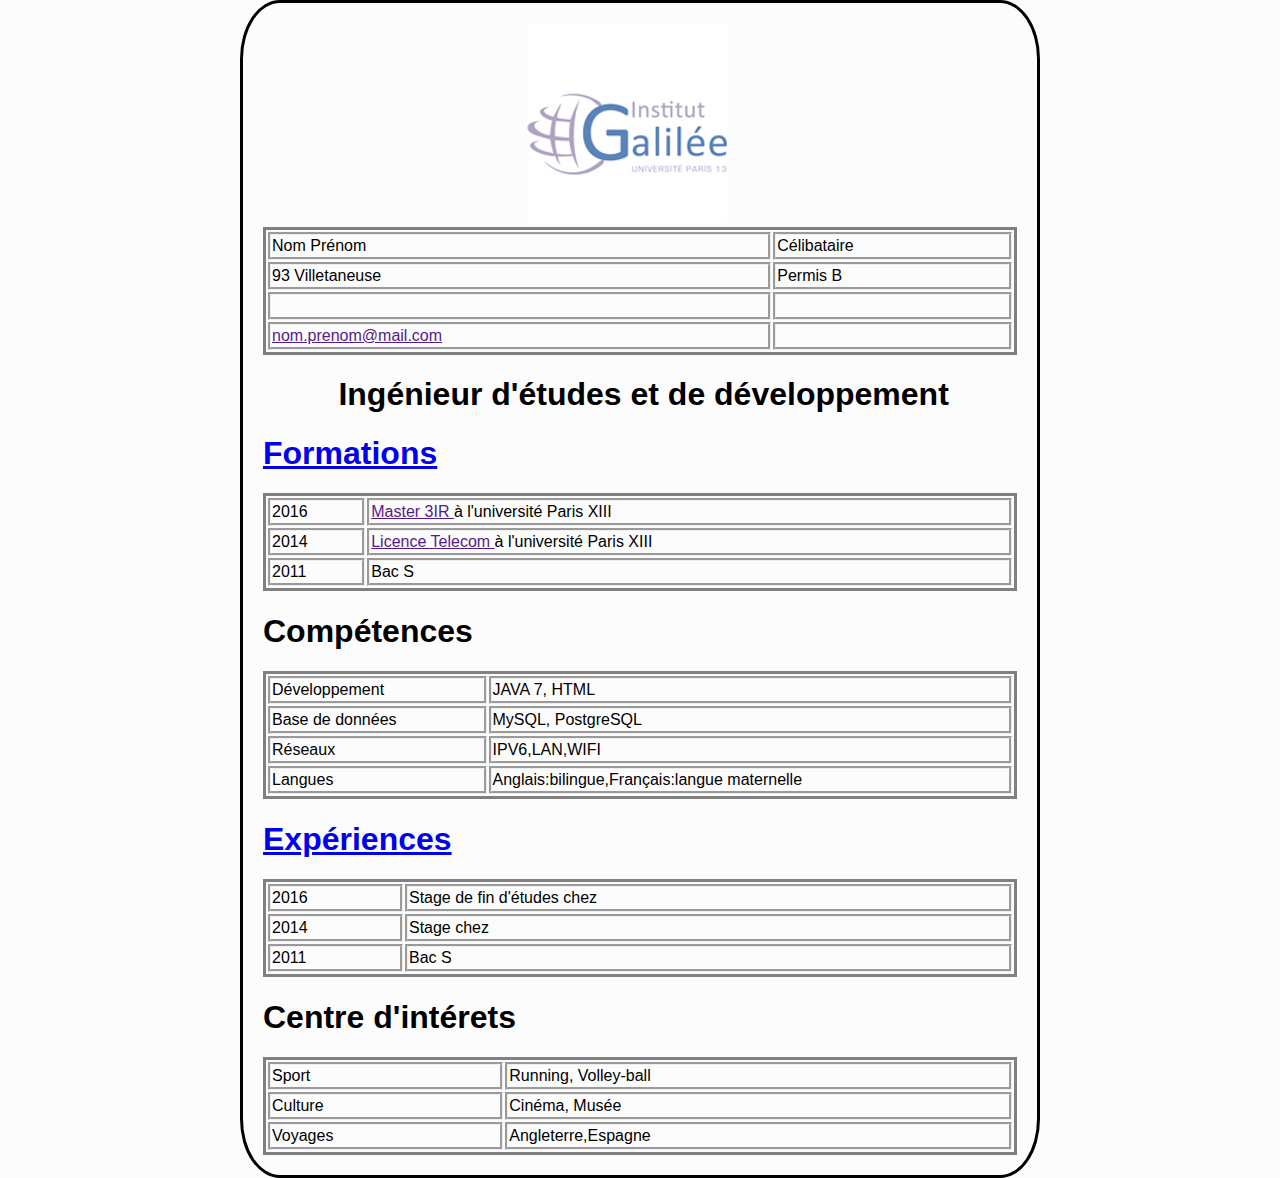
<file: tp1/index.html>
<!DOCTYPE html>
<html>

<head>

  <link rel="stylesheet" href="CSS/index.css" />

  <meta charset="utf-8" />
  <meta http-equiv="x-ua-compatible" content="ie=edge" />
  <title>TP1</title>
  <meta name="description" content="" />
  <meta name="viewport" content="width=device-width, initial-scale=1" />

  <link rel="apple-touch-icon" href="apple-touch-icon.png" />
</head>

<body>

<div id="CV">

  <img id="logo" src="galilee.png">
     

  <table>
    <tr>
      <td>Nom Prénom</td>
      <td>Célibataire</td>
    </tr>

    <tr>
      <td>93 Villetaneuse</td>
      <td>Permis B</td>
    </tr>

    <tr>
      <td></td>
      <td></td>
    </tr>

    <tr>
      <td> <a href="">  nom.prenom@mail.com </a></td>
      <td></td>
    </tr>

  </table>

  <h1 id="Titre"> Ingénieur d'études et de développement </h1>

  <h1> <a href="formations/formations.html"> Formations </a> </h1>

  <table>
    <tr>
      <td>2016</td>
      <td> <a href=""> Master 3IR </a> à l'université Paris XIII</td>
    </tr>

    <tr>
      <td>2014</td>
      <td> <a href=""> Licence Telecom </a> à l'université Paris XIII</td>
    </tr>

    <tr>
      <td>2011</td>
      <td>Bac S</td>
    </tr>

    </table>

  <h1> Compétences </h1>

  <table>
    <tr>
      <td>Développement</td>
      <td>JAVA 7, HTML</td>
    </tr>

    <tr>
      <td>Base de données</td>
      <td>MySQL, PostgreSQL</td>
    </tr>

    <tr>
      <td>Réseaux</td>
      <td>IPV6,LAN,WIFI</td>
    </tr>

    <tr>
      <td>Langues</td>
      <td>Anglais:bilingue,Français:langue maternelle</td>
    </tr>

  </table>


  <h1> <a href="experiences/index.html"> Expériences </a>  </h1>
   
  <table>
    <tr>
      <td>2016</td>
      <td>Stage de fin d'études chez</td>
    </tr>

    <tr>
      <td>2014</td>
      <td>Stage chez</td>
    </tr>

    <tr>
      <td>2011</td>
      <td>Bac S</td>
    </tr>

    </table>

    <h1> Centre d'intérets </h1>

    <table>
      <tr>
        <td>Sport</td>
        <td>Running, Volley-ball</td>
      </tr>
  
      <tr>
        <td>Culture</td>
        <td>Cinéma, Musée</td>
      </tr>
  
      <tr>
        <td>Voyages</td>
        <td>Angleterre,Espagne</td>
      </tr>
  
      </table>

    </div>

</body>

</html>
</file>
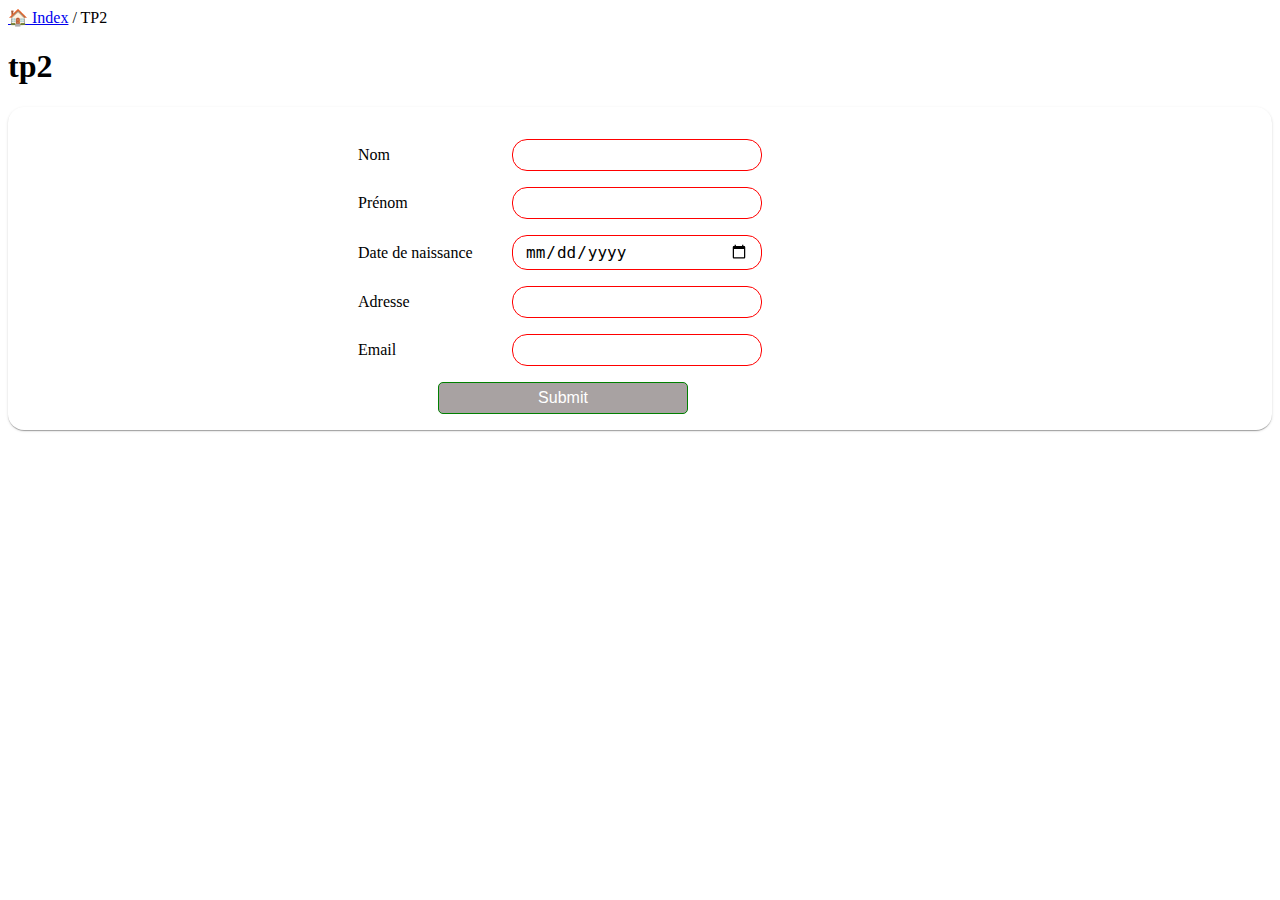
<file: tp2/index.html>
<!DOCTYPE html>
<html>

<head>
  <link rel="stylesheet" href="style.css" />
  <meta charset="utf-8" />
  <meta http-equiv="x-ua-compatible" content="ie=edge" />
  <title>TP2</title>
  <meta name="description" content="" />
  <meta name="viewport" content="width=device-width, initial-scale=1" />

  <link rel="apple-touch-icon" href="apple-touch-icon.png" />
  <!-- Place favicon.ico in the root directory -->

 

</head>

<body>
  <nav>
    <a href="..">🏠 Index</a> / TP2
  </nav>
  <h1>tp2</h1>
  <form action="action.html" method="get">
    
    <p>
      <label for="name">Nom</label>
      <input type="text" name="name" minlength="2" maxlength="20" required />
      <span class="icon-ok">✔</span>

    </p>
    <p>
      <label for="firstname">Prénom</label>
      <input type="text" name="firstname" minlength="2" maxlength="20" required />
      <span class="icon-ok">✔</span>
    </p>
    <p>
      <label for="birthday">Date de naissance</label>
      <input type="date" name="birthday" minlength="2" maxlength="20" required />
      <span class="icon-ok">✔</span>
    </p>
    <p>
      <label for="adresse">Adresse</label>
      <input type="text" name="ad" minlength="2" maxlength="20" required />
      <span class="icon-ok">✔</span>
    </p>
    <p>
      <label for="Email">Email</label>
      <input type="text" name="email" minlength="2" maxlength="20" required />
      <span class="icon-ok">✔</span>
    </p>
    <input  class="btn-primary"    type="submit" />
 
  </form>

</body>

</html>
</file>
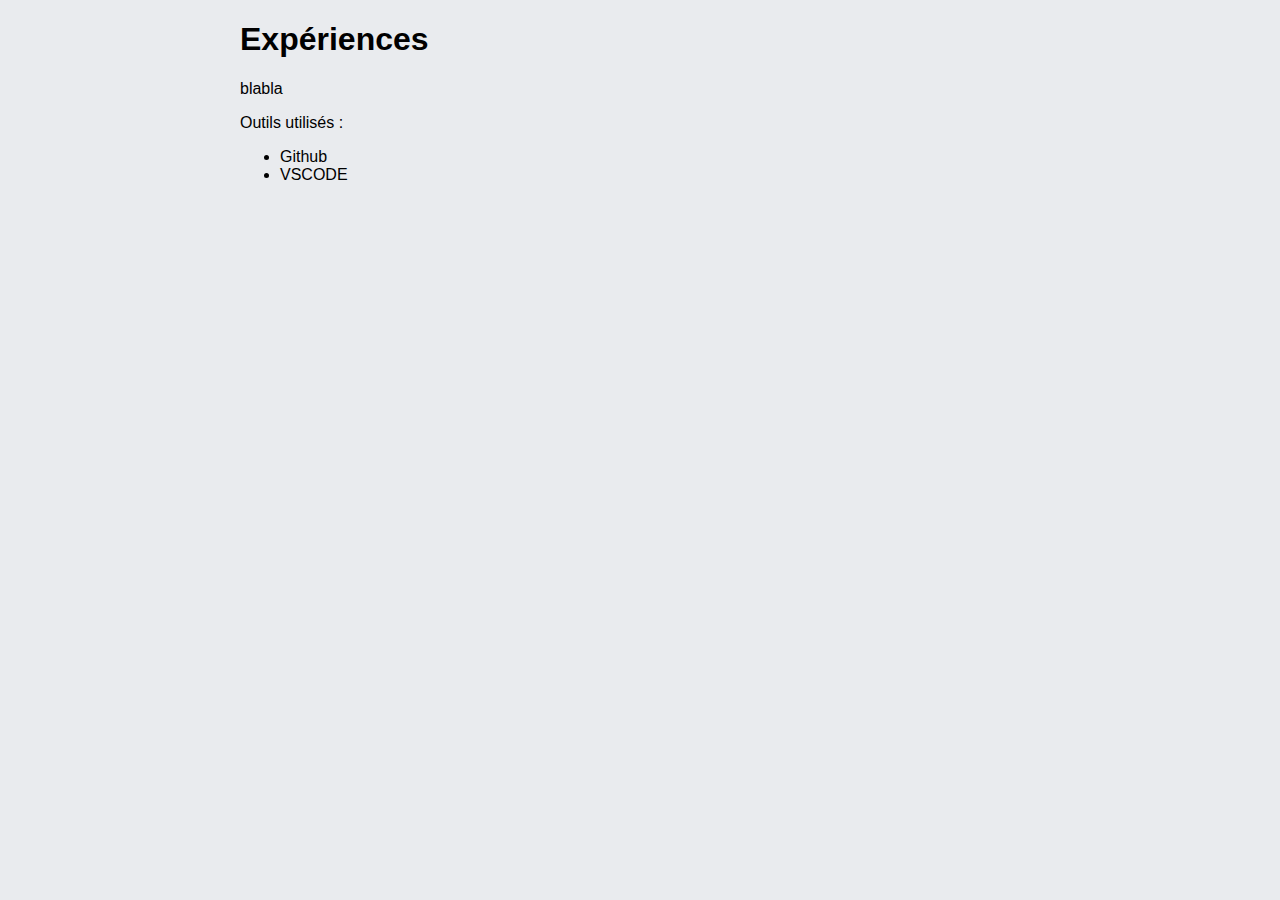
<file: tp1/experiences/index.html>
<!DOCTYPE html>
<html lang="en">
  <head>
    <meta charset="UTF-8" />
    <meta name="viewport" content="width=device-width, initial-scale=1.0" />
    <title>Expériences</title>

    <style>
      body {
        background-color: #e9ebee;
        font-family: system, -apple-system, ".SFNSText-Regular", "San Francisco", "Roboto", "Segoe UI", "Helvetica Neue", "Lucida Grande", sans-serif;
        font-size: 16px;
        margin: 0 auto;
        max-width: 800px;
      }
    </style>
  </head>
  <body>
    <h1>Expériences</h1>

    <p>blabla</p>
    Outils utilisés :
    <ul>
      <li>Github</li>
      <li>VSCODE</li>
    </ul>
  </body>
</html>
</file>
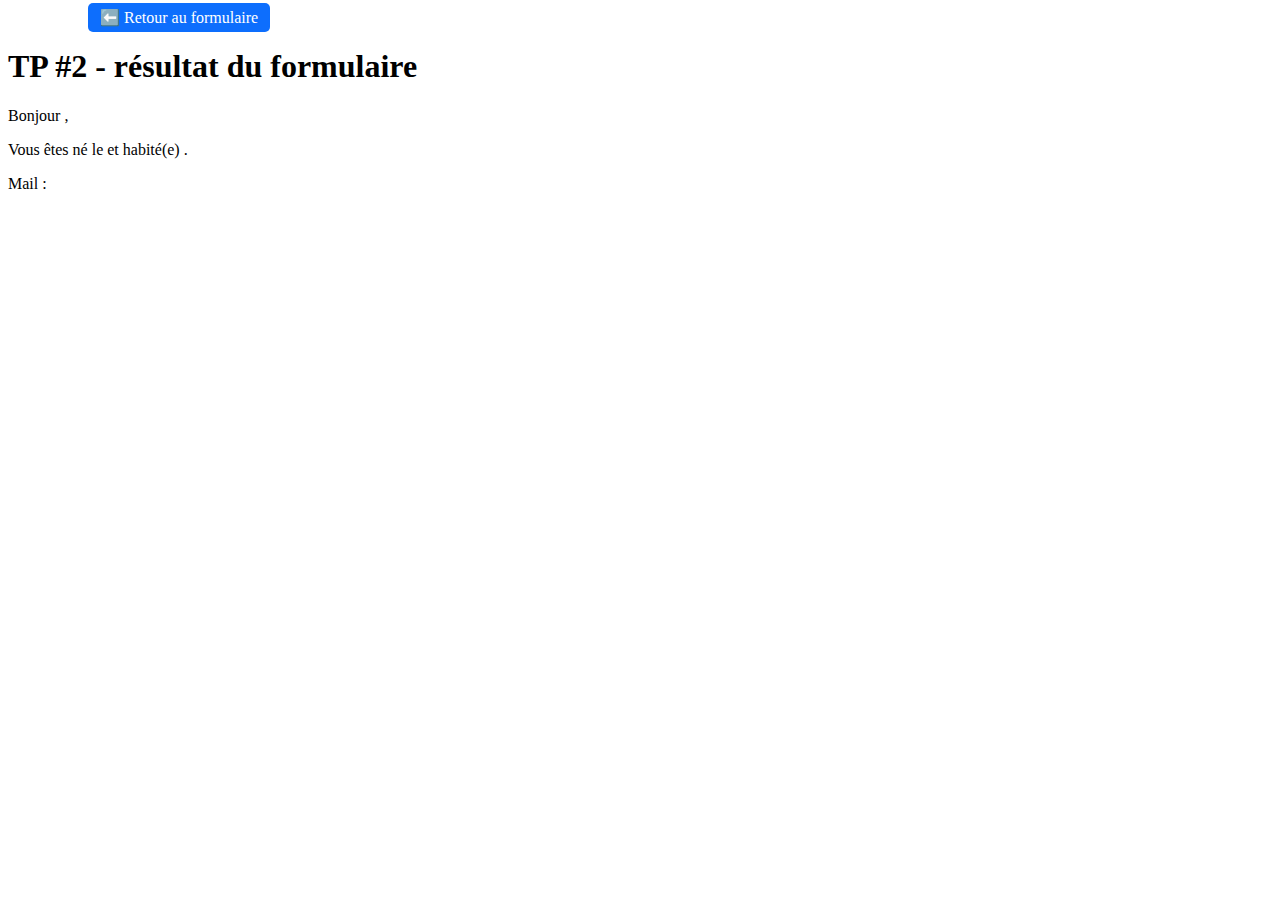
<file: tp2/action.html>
<html>

<head>
    <script type="text/javascript" src="action.js"></script>
    <link rel="stylesheet" href="style.css" />
   
</head>

<body>
    <a href="index.html" class="btn-primary">⬅️ Retour au formulaire</a>
    <h1>TP #2 - résultat du formulaire</h1>
    <div>
        <p>Bonjour <span id="name"></span> <span id="firstname"></span>,</p>
        <p>
          Vous êtes né le <span id="birthday"></span>
          et habité(e)
          <a href="" id="ad" target="_blank"></a>.
        </p>
        <p>
          Mail :
          <a href="" id="email"></a>
        </p>
      </div>
</body>

</html>
</file>
<file: tp1/CSS/index.css>
body {
    background-color: #fcfcfc;
    font-family: system, -apple-system, ".SFNSText-Regular", "San Francisco", "Roboto", "Segoe UI", "Helvetica Neue", "Lucida Grande", sans-serif;
    font-size: 16px;
    margin: 0 auto;
    max-width: 800px;
  }

  #CV {

    border-style: solid;
    border-radius: 5%;
    padding: 20px;
  }

  #logo {

    margin-left: 35%;
  }

  #Titre {

    margin-left: 10%;
  }

 table {

    width: 100%;
    border-style: solid;

  }

  table tr td {

    border-style: groove;
    height: 20px;
  }
</file>
<file: tp2/style.css>
label {
    width: 150px;
    display: inline-block

  }
  
  input {
    width: 250px;
    padding: 6px 12px;
    border-radius: 5px;
    border: 1px solid rgb(12, 0, 0);
    font-size: 1rem;
    box-sizing: border-box;
    font: size 1em;
    border-radius: 15px;
    padding: 6px 12px;
}
  form{
    background-color: #ffffff;
    border-radius: 16px;
    padding: 16px;
    box-shadow: 0 2px 1px -1px #0003, 0 1px 1px #00000024, 0 1px 3px #0000001f; 
    padding-left: 350px;
    
  }
  .btn-primary {
   
    border-radius: 5px;
    padding: 6px 12px;
    background-color: #0d6efd;
    border-color: #143b8f;
    color: #ffffff;
   cursor: pointer;
    text-decoration: none;
    margin-left: 80px;
    
    
      }
      form:invalid input[type="submit"] {
        background-color: rgb(168, 162, 162);
      }
      input:invalid{
       border-color:red;
      }
      input:valid{
        border-color: green;
      }
      input:invalid + .icon-ok {
        display: none;
      }
</file>
